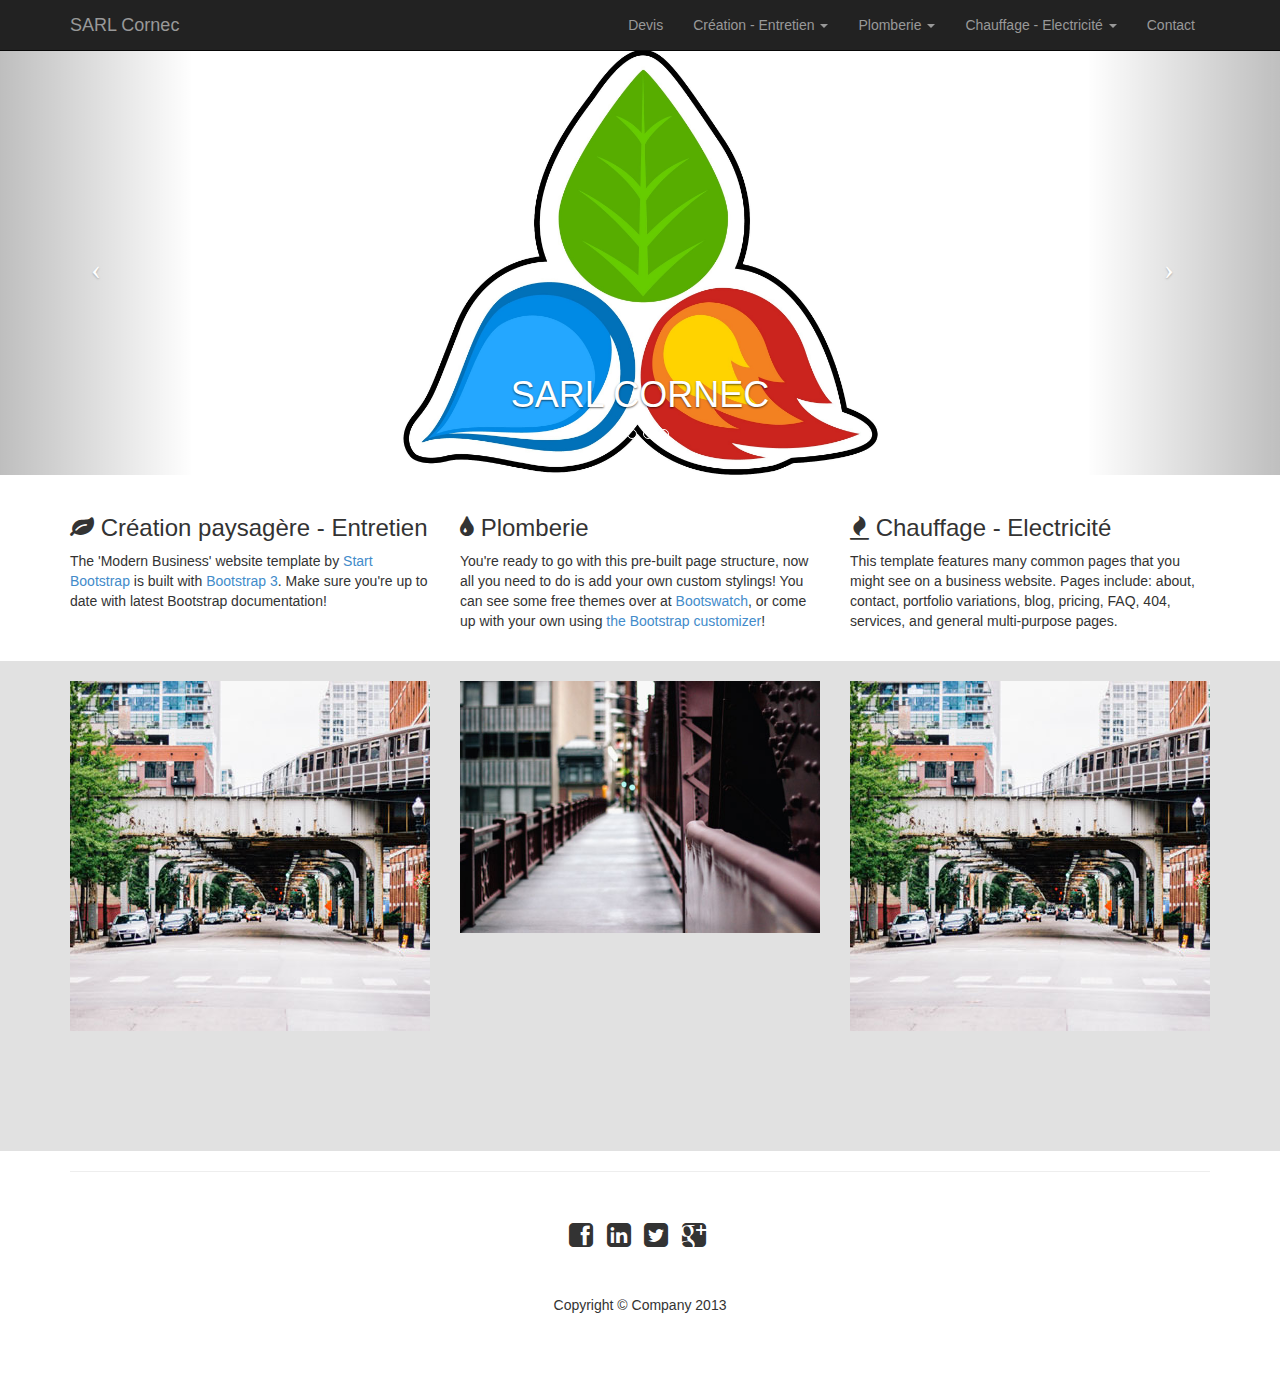
<file: ProjetEnib/index.html>
<!DOCTYPE html>
<html lang="en">
  <head>
    <meta charset="utf-8">
    <meta name="viewport" content="width=device-width, initial-scale=1.0">
    <meta name="description" content="">
    <meta name="author" content="">

    <title>SARL Cornec - Paysage 2.0</title>

    <!-- Bootstrap core CSS -->
    <link href="css/bootstrap.css" rel="stylesheet">

    <!-- Add custom CSS here -->
    <link href="css/modern-business.css" rel="stylesheet">
    <link href="font-awesome/css/font-awesome.min.css" rel="stylesheet">
  </head>

  <body>

    <nav class="navbar navbar-inverse navbar-fixed-top" role="navigation">
      <div class="container">
        <div class="navbar-header">
          <button type="button" class="navbar-toggle" data-toggle="collapse" data-target=".navbar-ex1-collapse">
            <span class="sr-only">Toggle navigation</span>
            <span class="icon-bar"></span>
            <span class="icon-bar"></span>
            <span class="icon-bar"></span>
          </button>
          <!-- You'll want to use a responsive image option so this logo looks good on devices - I recommend using something like retina.js (do a quick Google search for it and you'll find it) -->
			<a class="navbar-brand" href="index.html">SARL Cornec</a> 
        </div>

        <!-- Collect the nav links, forms, and other content for toggling -->
        <div class="collapse navbar-collapse navbar-ex1-collapse">
          <ul class="nav navbar-nav navbar-right">
            <li><a href="about.html">Devis</a></li>
            <li class="dropdown">
				<a data-target="#" href="#" class="dropdown-toggle" data-toggle="dropdown">Création - Entretien <b class="caret"></b></a>
				<ul class="dropdown-menu">
					<li><a href="feuille.html#service-one">Entretien Jardin / SALP</a></li>
					<li><a href="feuille.html#service-two">Abattage</a></li>
					<li><a href="feuille.html#service-three">Élagage</a></li>
					<li><a href="feuille.html#service-four">Débroussaillage</a></li>
					<li><a href="feuille.html#service-five">Accès / Portail</a></li>
					<li><a href="feuille.html#service-six">Gazon</a></li>
					<li><a href="feuille.html#service-seven">Murets</a></li>
					<li><a href="feuille.html#service-eight" data-toggle="tab">Terrasse</a></li>
					<li><a href="feuille.html#service-nine">Maçonnerie</a></li>
				</ul>
			</li>
            <li class="dropdown">
              <a href="#" class="dropdown-toggle" data-toggle="dropdown">Plomberie <b class="caret"></b></a>
              <ul class="dropdown-menu">
                <li><a href="goutte.html#service-one">Rénovation</a></li>
                <li><a href="goutte.html#service-two">Salle de Bain</a></li>
                <li><a href="goutte.html#service-three">Dépannage</a></li>
                <li><a href="goutte.html#service-four">Habilitation PMR</a></li>
              </ul>
            </li>
            <li class="dropdown">
              <a href="#" class="dropdown-toggle" data-toggle="dropdown">Chauffage - Electricité <b class="caret"></b></a>
              <ul class="dropdown-menu">
                <li><a href="flamme.html#service-one">Panneau Solaire Thermique</a></li>
                <li><a href="flamme.html#service-two">Remplacement de Chaudière</a></li>
              </ul>
            </li>
			<li><a href="contact.php">Contact</a></li>
          </ul>
        </div><!-- /.navbar-collapse -->
      </div><!-- /.container -->
    </nav>
    
    <div id="myCarousel" class="carousel slide">
      <!-- Indicators -->
        <ol class="carousel-indicators">
			<li data-target="#myCarousel" data-slide-to="0" class="active"></li>
			<li data-target="#myCarousel" data-slide-to="1"></li>
			<li data-target="#myCarousel" data-slide-to="2"></li>
			<li data-target="#myCarousel" data-slide-to="3"></li>
        </ol>

        <!-- Wrapper for slides -->
        <div class="carousel-inner">
			<div class="item active">
				<div class="fill" style="background-image:url('img/bg3.JPG');"></div>
				<div class="carousel-caption">
				  <h1>SARL CORNEC</h1>
				</div>
			</div>
          <div class="item">
            <div class="fill" style="background-image:url('http://placehold.it/1900x1080&text=Slide One');"></div>
            <div class="carousel-caption">
              <h1>Modern Business - A Bootstrap 3 Template</h1>
            </div>
          </div>
          <div class="item">
            <div class="fill" style="background-image:url('http://placehold.it/1900x1080&text=Slide Two');"></div>
            <div class="carousel-caption">
              <h1>Ready to Style &amp; Add Content</h1>
            </div>
          </div>

		<div class="item">
            <div class="fill" style="background-image:url('http://placehold.it/1900x1080&text=Slide Three');"></div>
            <div class="carousel-caption">
              <h1>Additional Layout Options at</h1>
            </div>
          </div>
        </div>
        <!-- Controls -->
        <a class="left carousel-control" href="#myCarousel" data-slide="prev">
          <span class="icon-prev"></span>
        </a>
        <a class="right carousel-control" href="#myCarousel" data-slide="next">
          <span class="icon-next"></span>
        </a>
    </div>

	<div id="presentation" class="section">
      <div class="container">
        <div class="row">
          <div class="col-lg-4 col-md-4">
            <h3><i class="fa fa-leaf"></i> Création paysagère - Entretien</h3>
            <p>The 'Modern Business' website template by <a href="http://startbootstrap.com">Start Bootstrap</a> is built with <a href="http://getbootstrap.com">Bootstrap 3</a>. Make sure you're up to date with latest Bootstrap documentation!</p>
          </div>
          <div class="col-lg-4 col-md-4">
            <h3><i class="fa fa-tint"></i> Plomberie</h3>
            <p>You're ready to go with this pre-built page structure, now all you need to do is add your own custom stylings! You can see some free themes over at <a href="http://bootswatch.com">Bootswatch</a>, or come up with your own using <a href="http://getbootstrap.com/customize/">the Bootstrap customizer</a>!</p>
          </div>
          <div class="col-lg-4 col-md-4">
            <h3><i class="fa fa-fire"></i> Chauffage - Electricité</h3>
            <p>This template features many common pages that you might see on a business website. Pages include: about, contact, portfolio variations, blog, pricing, FAQ, 404, services, and general multi-purpose pages.</p>
          </div>
        </div><!-- /.row -->
      </div><!-- /.container -->
    </div><!-- /.section -->

    <div class="section-colored text-center">

      <div class="container">

        <div class="row">
          <div class="col-lg-4 col-md-4 col-sm-6">
			<div class ="css-diapo">
				<a href="feuille.html"><img class="css-img2" src="img/2.jpg"></a>
				<a href="feuille.html"><img class="css-img" src="img/3.jpg"></a>
			</div>
		  </div>
          <div class="col-lg-4 col-md-4 col-sm-6">
			<div class ="css-diapo">
				<a href="goutte.html"><img class="css-img2 img-responsive" src="img/3.jpg"></a>
				<a href="goutte.html"><img class="css-img img-responsive" src="img/4.jpg"></a>
			</div>
			</div>
			<div class="col-lg-4 col-md-4 col-sm-6">
			<div class ="css-diapo">
				<a href="flamme.html"><img class="css-img2" src="img/2.jpg"></a>
				<a href="flamme.html"><img class="css-img" src="img/3.jpg"></a>
			</div>
			</div>
        </div><!-- /.row -->

      </div><!-- /.container -->

    </div><!-- /.section -->


    <div class="container text-center">
      <hr>
      <footer>
        <div class="row">
          <div class="col-lg-12">
			  <ul class="list-unstyled list-inline list-social-icons">
              <li class="tooltip-social facebook-link"><a href="#facebook-profile" data-toggle="tooltip" data-placement="top" title="Facebook"><i class="fa fa-facebook-square fa-2x"></i></a></li>
              <li class="tooltip-social linkedin-link"><a href="#linkedin-profile" data-toggle="tooltip" data-placement="top" title="LinkedIn"><i class="fa fa-linkedin-square fa-2x"></i></a></li>
              <li class="tooltip-social twitter-link"><a href="#twitter-profile" data-toggle="tooltip" data-placement="top" title="Twitter"><i class="fa fa-twitter-square fa-2x"></i></a></li>
              <li class="tooltip-social google-plus-link"><a href="#google-plus-profile" data-toggle="tooltip" data-placement="top" title="Google+"><i class="fa fa-google-plus-square fa-2x"></i></a></li>
            </ul>
            <p>Copyright &copy; Company 2013</p>
          </div>
        </div>
      </footer>

    </div><!-- /.container -->

    <!-- JavaScript -->
    <script src="js/jquery-1.10.2.js"></script>
    <script src="js/bootstrap.js"></script>
    <script src="js/modern-business.js"></script>

  </body>
</html>
</file>
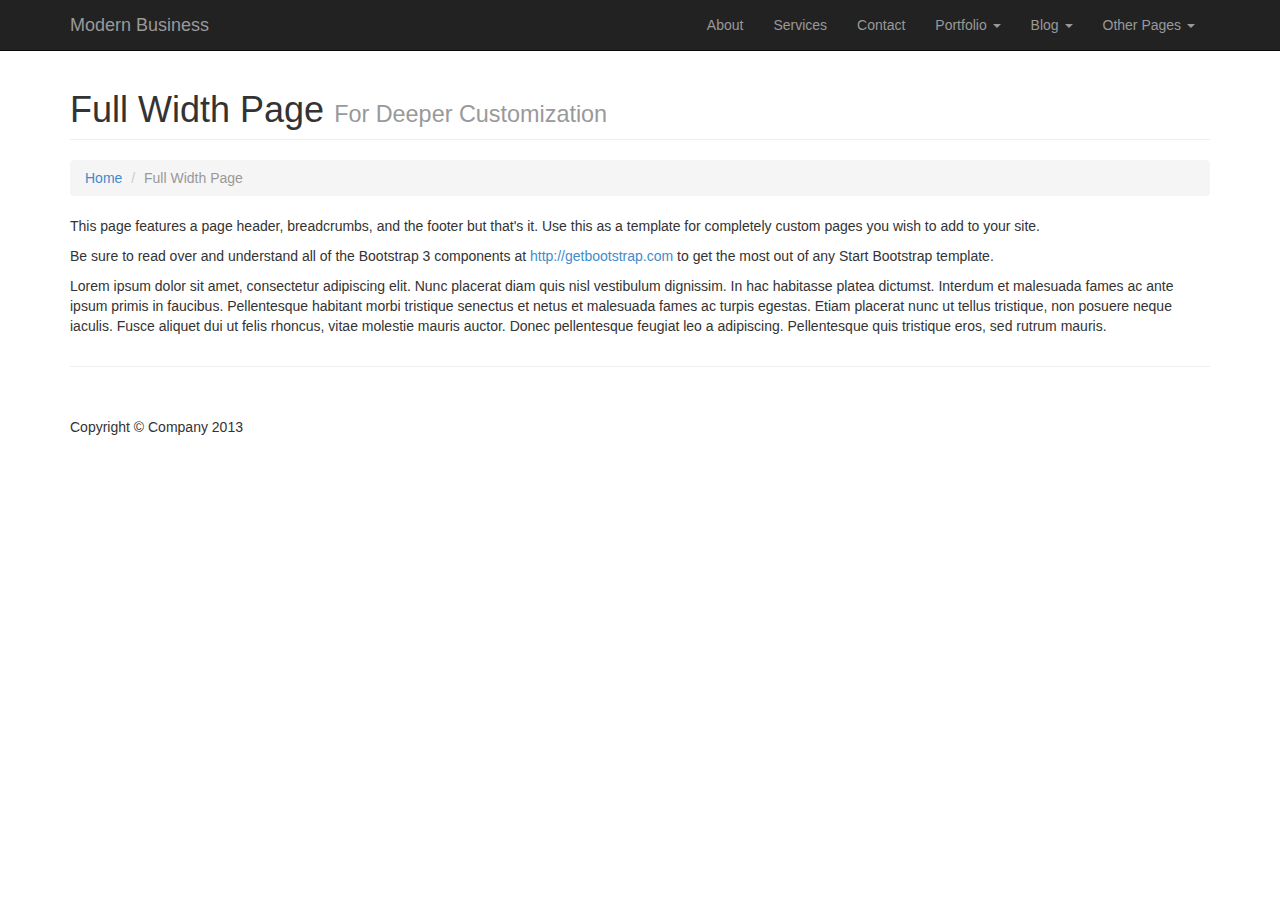
<file: ProjetEnib/full-width.html>
<!DOCTYPE html>
<html lang="en">
  <head>
    <meta charset="utf-8">
    <meta name="viewport" content="width=device-width, initial-scale=1.0">
    <meta name="description" content="">
    <meta name="author" content="">

    <title>Full Width Page - Modern Business - Start Bootstrap Template</title>

    <!-- Bootstrap core CSS -->
    <link href="css/bootstrap.css" rel="stylesheet">

    <!-- Add custom CSS here -->
    <link href="css/modern-business.css" rel="stylesheet">
    <link href="font-awesome/css/font-awesome.min.css" rel="stylesheet">
  </head>

  <body>

    <nav class="navbar navbar-inverse navbar-fixed-top" role="navigation">
      <div class="container">
        <div class="navbar-header">
          <button type="button" class="navbar-toggle" data-toggle="collapse" data-target=".navbar-ex1-collapse">
            <span class="sr-only">Toggle navigation</span>
            <span class="icon-bar"></span>
            <span class="icon-bar"></span>
            <span class="icon-bar"></span>
          </button>
          <a class="navbar-brand" href="index.html">Modern Business</a>
        </div>

        <!-- Collect the nav links, forms, and other content for toggling -->
        <div class="collapse navbar-collapse navbar-ex1-collapse">
          <ul class="nav navbar-nav navbar-right">
            <li><a href="about.html">About</a></li>
            <li><a href="services.html">Services</a></li>
            <li><a href="contact.php">Contact</a></li>
            <li class="dropdown">
              <a href="#" class="dropdown-toggle" data-toggle="dropdown">Portfolio <b class="caret"></b></a>
              <ul class="dropdown-menu">
                <li><a href="portfolio-1-col.html">1 Column Portfolio</a></li>
                <li><a href="portfolio-2-col.html">2 Column Portfolio</a></li>
                <li><a href="portfolio-3-col.html">3 Column Portfolio</a></li>
                <li><a href="portfolio-4-col.html">4 Column Portfolio</a></li>
                <li><a href="portfolio-item.html">Single Portfolio Item</a></li>
              </ul>
            </li>
            <li class="dropdown">
              <a href="#" class="dropdown-toggle" data-toggle="dropdown">Blog <b class="caret"></b></a>
              <ul class="dropdown-menu">
                <li><a href="blog-home-1.html">Blog Home 1</a></li>
                <li><a href="blog-home-2.html">Blog Home 2</a></li>
                <li><a href="blog-post.html">Blog Post</a></li>
              </ul>
            </li>
            <li class="dropdown">
              <a href="#" class="dropdown-toggle" data-toggle="dropdown">Other Pages <b class="caret"></b></a>
              <ul class="dropdown-menu">
                <li class="active"><a href="full-width.html">Full Width Page</a></li>
                <li><a href="sidebar.html">Sidebar Page</a></li>
                <li><a href="faq.html">FAQ</a></li>
                <li><a href="404.html">404</a></li>
                <li><a href="pricing.html">Pricing Table</a></li>
              </ul>
            </li>
          </ul>
        </div><!-- /.navbar-collapse -->
      </div><!-- /.container -->
    </nav>

    <div class="container">

      <div class="row">

        <div class="col-lg-12">
          <h1 class="page-header">Full Width Page <small>For Deeper Customization</small></h1>
          <ol class="breadcrumb">
            <li><a href="index.html">Home</a></li>
            <li class="active">Full Width Page</li>
          </ol>
        </div>

      </div>

      <div class="row">

        <div class="col-lg-12">
          <p>This page features a page header, breadcrumbs, and the footer but that's it. Use this as a template for completely custom pages you wish to add to your site.</p>
          <p>Be sure to read over and understand all of the Bootstrap 3 components at <a href="http://getbootstrap.com">http://getbootstrap.com</a> to get the most out of any Start Bootstrap template.</p>
          <p>Lorem ipsum dolor sit amet, consectetur adipiscing elit. Nunc placerat diam quis nisl vestibulum dignissim. In hac habitasse platea dictumst. Interdum et malesuada fames ac ante ipsum primis in faucibus. Pellentesque habitant morbi tristique senectus et netus et malesuada fames ac turpis egestas. Etiam placerat nunc ut tellus tristique, non posuere neque iaculis. Fusce aliquet dui ut felis rhoncus, vitae molestie mauris auctor. Donec pellentesque feugiat leo a adipiscing. Pellentesque quis tristique eros, sed rutrum mauris.</p>
        </div>

      </div>

    </div><!-- /.container -->

    <div class="container">

      <hr>

      <footer>
        <div class="row">
          <div class="col-lg-12">
            <p>Copyright &copy; Company 2013</p>
          </div>
        </div>
      </footer>

    </div><!-- /.container -->

    <!-- JavaScript -->
    <script src="js/jquery-1.10.2.js"></script>
    <script src="js/bootstrap.js"></script>
    <script src="js/modern-business.js"></script>

  </body>
</html>
</file>
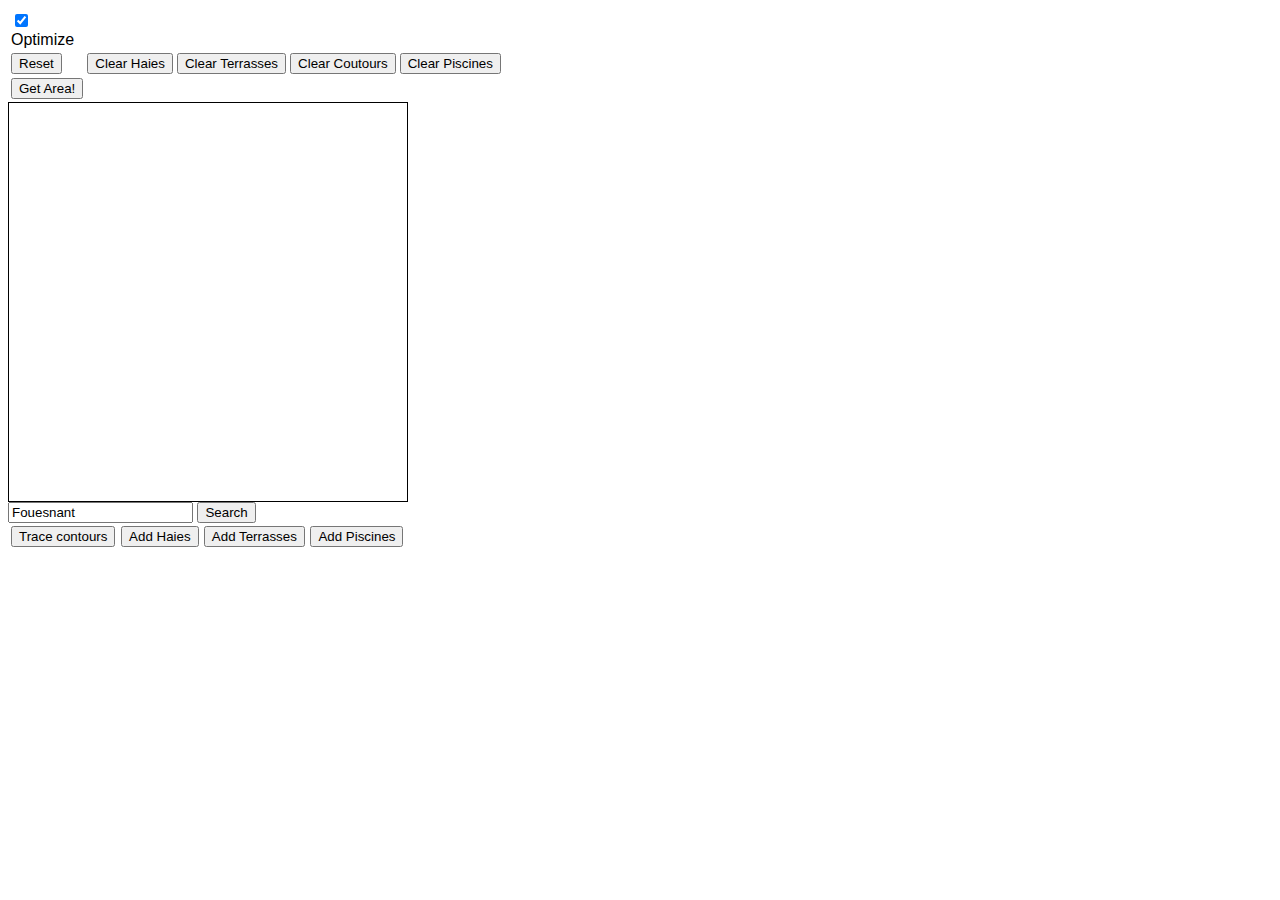
<file: ProjetEnib/map.html>
<!DOCTYPE html PUBLIC "-//W3C//DTD XHTML 1.0 Strict//EN"
    "http://www.w3.org/TR/xhtml1/DTD/xhtml1-strict.dtd">
<!--
 Copyright 2010 Google Inc.
 Licensed under the Apache License, Version 2.0:
 http://www.apache.org/licenses/LICENSE-2.0
 -->

<html>
<head>
<meta name="viewport" content="initial-scale=1.0, user-scalable=no"/>
<meta http-equiv="content-type" content="text/html; charset=UTF-8"/>
<title>Google Maps JavaScript API v3 Example: Optimized Directions</title>
<script type="text/javascript" src="http://maps.google.com/maps/api/js?sensor=false"></script>
<script type="text/javascript">
  var directionDisplay;
  var directionsService = new google.maps.DirectionsService();
  var map;
  var origin = null;
  var destination = null;
  var waypoints = [];
  var markers = [];
  var markersTerrasses = [];
  var markersHaies = [];
  var markersPiscines = [];
  var directionsVisible = false;
  var polygone;
  var polygoneTerrasse;
  var polygoneHaie;
  var polygonePiscine;
  var coords = [];
  var geocoder;
  var map;
  var haies = [];
  var terrasses = [];
  var piscines = [];
  var listenerMap;

  function initialize() {
  geocoder = new google.maps.Geocoder();
    directionsDisplay = new google.maps.DirectionsRenderer();
    var myOptions = {
      zoom:17,
      mapTypeId: google.maps.MapTypeId.SATELLITE,
      center: new google.maps.LatLng(48.924459, 2.360164),
    }
    map = new google.maps.Map(document.getElementById("map_canvas"), myOptions);
    directionsDisplay.setMap(map);
    directionsDisplay.setPanel(document.getElementById("directionsPanel"));
		
    listenerMap=google.maps.event.addListener(map, 'click', function(event) {
	if (waypoints.length < 20) {
	  waypoints.push({ location: destination, stopover: true });
	  destination = event.latLng;
	  //addMarker(destination,markers);
	  if(!coords.length) coords[0]=destination;
	  else coords[coords.length-1]=destination;
	  coords[coords.length]=coords[0];
	  tracePolygone(coords);
	} else {
	  alert("Maximum number of waypoints reached");
	}
    });
	
  }
  
  function addHaies(){
	google.maps.event.removeListener(listenerMap);
	
	listenerMap=google.maps.event.addListener(map, 'click', function(event) {
	if (haies.length < 20) {
	  waypoints.push({ location: destination, stopover: true });
	  destination = event.latLng;
	  //addMarker(destination,markersHaies);
	  //addHaie(destination);
	  if(!haies.length) haies[0]=destination;
	  else haies[haies.length-1]=destination;
	  haies[haies.length]=haies[0];
	  tracePolygoneHaie(haies);
	} else {
	  alert("Maximum number of waypoints reached");
	}
    });
  }
  
  function addTerrasses(){
	google.maps.event.removeListener(listenerMap);
	
	listenerMap=google.maps.event.addListener(map, 'click', function(event) {
	if (terrasses.length < 20) {
	  waypoints.push({ location: destination, stopover: true });
	  destination = event.latLng;
	  //addMarker(destination,markersTerrasses);
	  //addHaie(destination);
	  if(!terrasses.length) terrasses[0]=destination;
	  else terrasses[terrasses.length-1]=destination;
	  terrasses[terrasses.length]=terrasses[0];
	  tracePolygoneTerrasse(terrasses);
	} else {
	  alert("Maximum number of waypoints reached");
	}
    });
  }
  
    function traceContours(){
	google.maps.event.removeListener(listenerMap);
	
	listenerMap=google.maps.event.addListener(map, 'click', function(event) {
	if (coords.length < 20) {
	  waypoints.push({ location: destination, stopover: true });
	  destination = event.latLng;
	  //addMarker(destination,markers);
	  //addHaie(destination);
	  if(!coords.length) coords[0]=destination;
	  else coords[coords.length-1]=destination;
	  coords[coords.length]=coords[0];
	  tracePolygone(coords);
	} else {
	  alert("Maximum number of waypoints reached");
	}
    });
  }
  
  function addPiscines(){
	google.maps.event.removeListener(listenerMap);
	
	listenerMap=google.maps.event.addListener(map, 'click', function(event) {
	if (piscines.length < 20) {
	  waypoints.push({ location: destination, stopover: true });
	  destination = event.latLng;
	  //addMarker(destination,markersPiscines);
	  //addHaie(destination);
	  if(!piscines.length) piscines[0]=destination;
	  else piscines[piscines.length-1]=destination;
	  piscines[piscines.length]=piscines[0];
	  tracePolygonePiscine(piscines);
	} else {
	  alert("Maximum number of waypoints reached");
	}
    });
  }
  
  function tracePolygone(coords){
	if(coords.length > 3){
		if(coords.length > 4) polygone.setMap(null);
		// Construct the polygon.
		polygone = new google.maps.Polygon({
		paths: coords,
		strokeColor: '#FF0000',
		strokeOpacity: 0.8,
		strokeWeight: 2,
		fillColor: '#FF0000',
		fillOpacity: 0.35,
		editable: true,
		clickable : false
		});
		polygone.setMap(map);
  }
  }
  
    function tracePolygoneTerrasse(coords){
	if(coords.length > 3){
		if(coords.length > 4) polygoneTerrasse.setMap(null);
		// Construct the polygon.
		polygoneTerrasse = new google.maps.Polygon({
		paths: coords,
		strokeColor: '#696969',
		strokeOpacity: 0.8,
		strokeWeight: 2,
		fillColor: '#696969',
		fillOpacity: 0.35,
		editable: true,
		clickable : false
		});
		polygoneTerrasse.setMap(map);
  }
  }
  
    function tracePolygoneHaie(coords){
	if(coords.length > 3){
		if(coords.length > 4) polygoneHaie.setMap(null);
		// Construct the polygon.
		polygoneHaie = new google.maps.Polygon({
		paths: coords,
		strokeColor: '#006600',
		strokeOpacity: 0.8,
		strokeWeight: 2,
		fillColor: '#006600',
		fillOpacity: 0.35,
		editable: true,
		clickable : false
		});
		polygoneHaie.setMap(map);
  }
  }
  
  function tracePolygonePiscine(coords){
	if(coords.length > 3){
		if(coords.length > 4) polygonePiscine.setMap(null);
		// Construct the polygon.
		polygonePiscine = new google.maps.Polygon({
		paths: coords,
		strokeColor: '#0000CC',
		strokeOpacity: 0.8,
		strokeWeight: 2,
		fillColor: '#0000CC',
		fillOpacity: 0.35,
		editable: true,
		clickable : false
		});
		polygonePiscine.setMap(map);
  }
  }

  function addMarker(latlng,marker) {
    marker.push(new google.maps.Marker({
      position: latlng,
      map: map,
      icon: "http://maps.google.com/mapfiles/marker" + String.fromCharCode(marker.length + 65) + ".png"
    }));
  }
  
  function clearMarkers() {
    for (var i = 0; i < markers.length; i++) {
      markers[i].setMap(null);
    }
	if(polygone!=null) polygone.setMap(null);
	coords = [];
	markers = [];
  }
  
  function clearTerrasses() {
    for (var i = 0; i < markersTerrasses.length; i++) {
      markersTerrasses[i].setMap(null);
    }
	if(polygoneTerrasse!=null) polygoneTerrasse.setMap(null);
	terrasses = [];
	markersTerrasses = [];
  }
  
  function clearPiscines() {
    for (var i = 0; i < markersPiscines.length; i++) {
      markersPiscines[i].setMap(null);
    }
	if(polygonePiscine!=null) polygonePiscine.setMap(null);
	piscines = [];
	markersPiscines = [];
  }
  
  function clearHaies() {
    for (var i = 0; i < markersHaies.length; i++) {
      markersHaies[i].setMap(null);
    }
	if(polygoneHaie!=null) polygoneHaie.setMap(null);
	haies = [];
	markersHaies = [];
  }

  function clearWaypoints() {
    markers = [];
    origin = null;
    destination = null;
    waypoints = [];
    directionsVisible = false;
  }

  function reset() {
	clearTerrasses();
	clearHaies();
	clearPiscines();
    clearMarkers();
    clearWaypoints();
    directionsDisplay.setMap(null);
    directionsDisplay.setPanel(null);
    directionsDisplay = new google.maps.DirectionsRenderer();
    directionsDisplay.setMap(map);
    directionsDisplay.setPanel(document.getElementById("directionsPanel"));
  }
  
	function codeAddress() {
	var address = document.getElementById('address').value;
	geocoder.geocode( { 'address': address}, function(results, status) {
	if (status == google.maps.GeocoderStatus.OK) {
	  map.setCenter(results[0].geometry.location);
	} else {
	  alert('Geocode was not successful for the following reason: ' + status);
	}
	});
	}
	
	function calcArea(){
	alert("contours :"+google.maps.geometry.spherical.computeArea(coords)+" m²  \nterrasses :"+google.maps.geometry.spherical.computeArea(terrasses)+" m²  \nhaies :"+google.maps.geometry.spherical.computeArea(haies)+" m² \npiscines :"+google.maps.geometry.spherical.computeArea(piscines)+"m²");
	}
  
</script>
</head>
<body onload="initialize()" style="font-family: sans-serif;">
  <table style="width: 400px">

    <tr>
      <td><input type="checkbox" id="optimize" checked />Optimize</td>
    </tr>
    <tr>
      <td><input type="button" value="Reset" onclick="reset()" /></td>
	  <td><input type="button" value="Clear Haies" onclick="clearHaies()" /></td>
	  <td><input type="button" value="Clear Terrasses" onclick="clearTerrasses()" /></td>
	  <td><input type="button" value="Clear Coutours" onclick="clearMarkers()" /></td>
	  <td><input type="button" value="Clear Piscines" onclick="clearPiscines()" /></td>
    </tr>
    <tr>
      <td><input type="button" value="Get Area!" onclick="calcArea()" /></td>
      <td></td>
    </tr>
  </table>
  <div style="position:relative; border: 1px; width: 610px; height: 400px;">
    <div id="map_canvas" style="border: 1px solid black; position:absolute; width:398px; height:398px"></div>
    <div id="directionsPanel" style="position:absolute; left: 410px; width:240px; height:400px; overflow: auto"></div>
  </div>
  <div id="panel">
      <input id="address" type="textbox" value="Fouesnant">
      <input type="button" value="Search" onclick="codeAddress()">
    </div>
	<table style="width: 400px">
	<tr>
      <td><input type="button" value="Trace contours" onclick="traceContours()"></td>
      <td><input type="button" value="Add Haies" onclick="addHaies()"></td>
      <td><input type="button" value="Add Terrasses" onclick="addTerrasses()"></td>
	  <td><input type="button" value="Add Piscines" onclick="addPiscines()"></td>
    </tr>
	</table>
</body>
</html>
</file>
<file: ProjetEnib/css/modern-business.css>
/* 
Custom CSS for...
'Modern Business' HTML Theme by Start Bootstrap

All Start Bootstrap themes are licensed under Apache 2.0. 
For more info and more free Bootstrap 3 HTML themes, visit http://startbootstrap.com!
*/

/* Global Styles */

html, body {
  height:100%;
}

body {
  padding-top: 50px; /* body padding for fixed top nav */
}

/* test*/
.css-diapo {
	width: 100%;
	height: 450px; /* Height of images */
	position: relative;
	overflow: hidden;
}
.css-diapo .css-img2 {
	max-width: 100%;
	position: absolute;
	left: 0;
	right: 0;
	opacity: 0;
	-webkit-animation: css-diapo-fade 5s linear infinite alternate;
	-moz-animation: css-diapo-fade 5s linear infinite alternate;
	-ms-animation: css-diapo-fade 5s linear infinite alternate;
	animation: css-diapo-fade 5s linear infinite alternate;
}

@-webkit-keyframes css-diapo-fade {
    0%,  { opacity: 0; }
    100% { opacity: 1;}
}
@-moz-keyframes css-diapo-fade {
    0%, 20%, 100% { opacity: 0; }
    5%, 15% { opacity: 1;}
}
@-ms-keyframes css-diapo-fade {
    0%, 20%, 100% { opacity: 0; }
    5%, 15% { opacity: 1;}
}
@keyframes css-diapo-fade {
	0%, 20%, 100% { opacity: 0; }
	5%, 15% { opacity: 1;}
}
/* fin test */

.img-home-portfolio,
.img-customer,
.portfolio-item {
  margin-bottom: 30px;
}

.tab-pane {
  margin-top: 15px;
}

/* Page Sections */
.section,
.section-colored {
  padding: 20px 0;
}

.section-colored {
  background-color: #e1e1e1; /* change this to change the background color of a colored section */
}

.sidebar {
  margin-top: 40px;
}

.sidebar ul {
  border-radius: 5px;
  padding: 5px;
  border: 1px solid #cccccc;
}

/* Half Page Height Carousel Customization */
.carousel {
  height: 50%;
}

.item,
.active,
.carousel-inner {
  height: 100%;
}

.fill {
  width: 100%;
  height: 100%;
  background-position: center;
  background-size: contain;
  background-repeat:no-repeat;
}

/* Social Icons Styles */
.list-social-icons {
  margin-bottom: 45px;
}

.tooltip-social a {
  text-decoration: none;
  color: inherit;
}

.facebook-link a:hover {
  color: #3b5998;
}

.linkedin-link a:hover {
  color: #007fb1;
}

.twitter-link a:hover {
  color: #39a9e0;
}

.google-plus-link a:hover {
  color: #d14836;
}

/* Service Page Styles */
.service-icon {
  font-size: 50px;
}

/* 404 Page Styles */
.error-404 {
  font-size: 8em;
}

/* Pricing Page Styles */
.price {
  font-size: 4em;
}

.price-cents {
  vertical-align: super;
  font-size: 50%;
}

.price-month {
  font-size: 35%;
  font-style: italic;
}

/* Footer Styles */
footer {
  margin: 50px 0;
}

/* Responsive Styles */
@media (max-width: 767px) {

.carousel {
  height: 70%; /* increases the carousel height so it looks good on phones */
}

}
</file>
